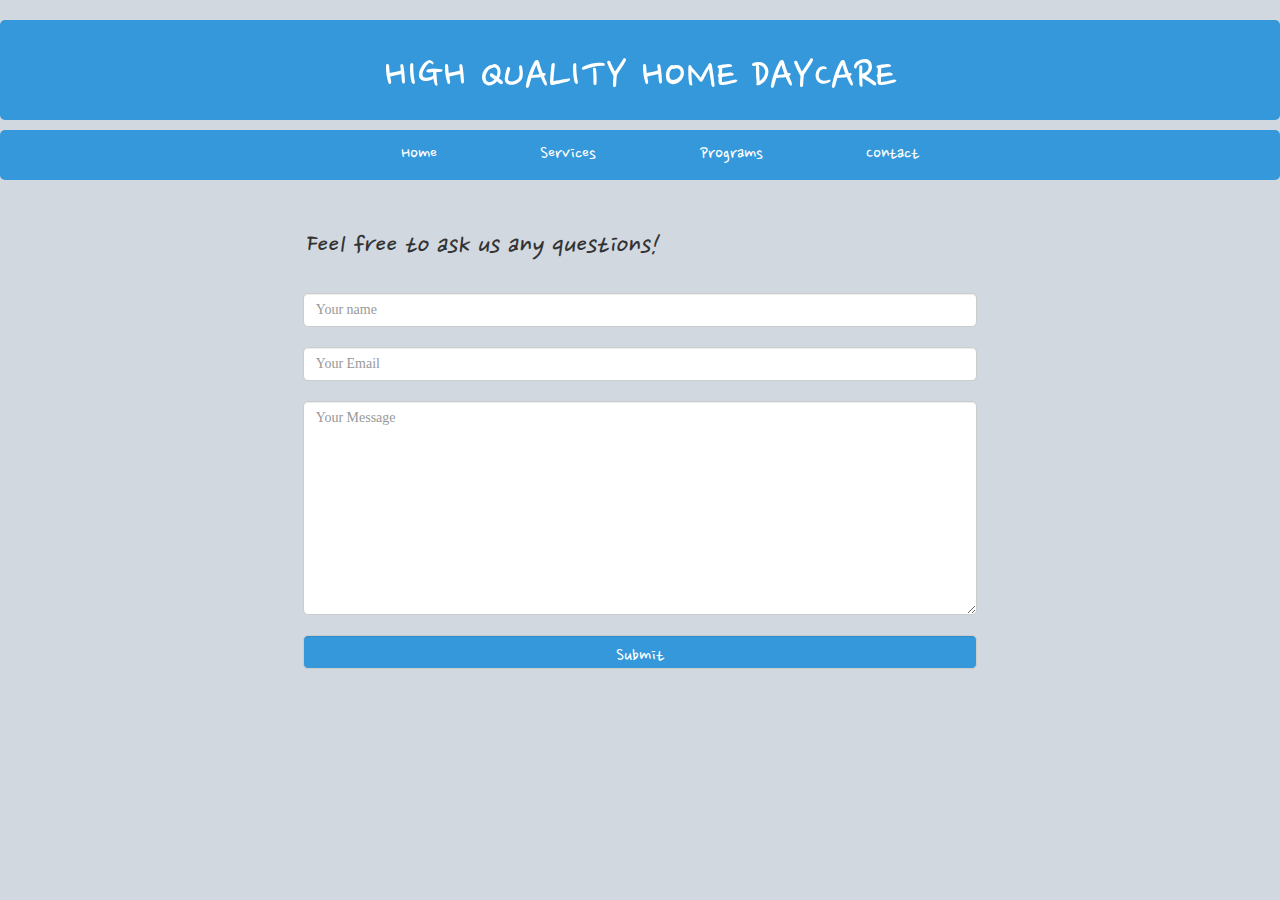
<file: contact.html>
<!DOCTYPE html>
<html lang="en">
<head>
    <meta charset="UTF-8">
    <link rel="stylesheet" href="https://maxcdn.bootstrapcdn.com/bootstrap/3.3.7/css/bootstrap.min.css">
    <link href="https://fonts.googleapis.com/css?family=Nanum+Pen+Script" rel="stylesheet">
    <link rel="stylesheet" href="style.css">
    <meta name="viewport" content="width=device-width, initial-scale=1.0">
    <meta http-equiv="X-UA-Compatible" content="ie=edge">
  <title>Document</title>
</head>
<body>
  <header>
      <h1>High Quality Home Daycare</h1>
    </header>

    <nav>
      <div class="navigation">
        <ul>
          <li><a href="index.html">Home</a></li>
          <li><a href="services.html">Services</a></li>
          <li><a href="programs.html">Programs</a></li>
          <li><a href="contact.html">Contact</a></li>
        </ul>
      </div>
    </nav>

  <div class="container">

  <div class="contact">

    <form action="post">
      <h2> Feel free to ask us any questions!</h2>
      <input class="form-control" name="name" type="text" placeholder="Your name"><br>
      <input class="form-control" name="name" type="Email" placeholder="Your Email"><br>
      <textarea class="form-control" name="Message" id="" cols="30" rows="10" placeholder="Your Message"></textarea><br>
      <input class="form-control" type="submit" class="submit" id="btn">
    </form>

  </div>
</div>
</body>
</html>
</file>
<file: style.css>
body {
  background-color: #d1d8e0;
  font-family: verdana;
 }

 .container {
  width: 98%;
  margin: 0 auto;
 }

 header {
  background-color: #3498db;
  color: white;
  height: 10rem;
  border-radius: 5px;
  margin: 0 auto;
  position: top;
 }


 header h1 {
  text-transform: uppercase;
  text-align: center;
  padding-top: 3rem;
  font-family: 'Nanum Pen Script', cursive;
  font-size: 5rem;
 }

 .navigation {
  margin: 10px;
  text-align: center;
  padding-top: 1rem;
 }

 nav {
  background: #3498db;
  height: 5rem;
  color: white;
  border-radius: 5px;
 }

 nav li {
  display: inline;
  padding: 0 5rem 0 5rem;
  font-size: 2rem;
  font-family: 'Nanum Pen Script', cursive;
 }

 nav li a {
  text-decoration: none;
  color: white;
 }

 nav li a:hover {
  color: #a5b1c2;
  text-decoration: none;
 }

 .banner {
  text-align: center
 }

 .banner img {
  display: inline;
  width: 90%;
  height: 40rem;
  border-radius: 5px;
 }

 .desc {
  background-color: #3498db;
  border-radius: 5px;
  margin: 10px;
 }

 .about {
  padding: 10px;
  font-size: 2rem;
 }

 .contact {
  width: 60%;
  margin: 0 auto;
  padding: 3rem;
 }

 .form-control {
  border-radius: 5px;
 }

 .contact form h2 {
    font-style: italic;
    padding-bottom: 2rem;
    font-family: 'Nanum Pen Script', cursive;
 }

#btn {
  background-color: #3498db;
  color: white;
  font-family: 'Nanum Pen Script', cursive;
  font-size: 2rem;
}
</file>
